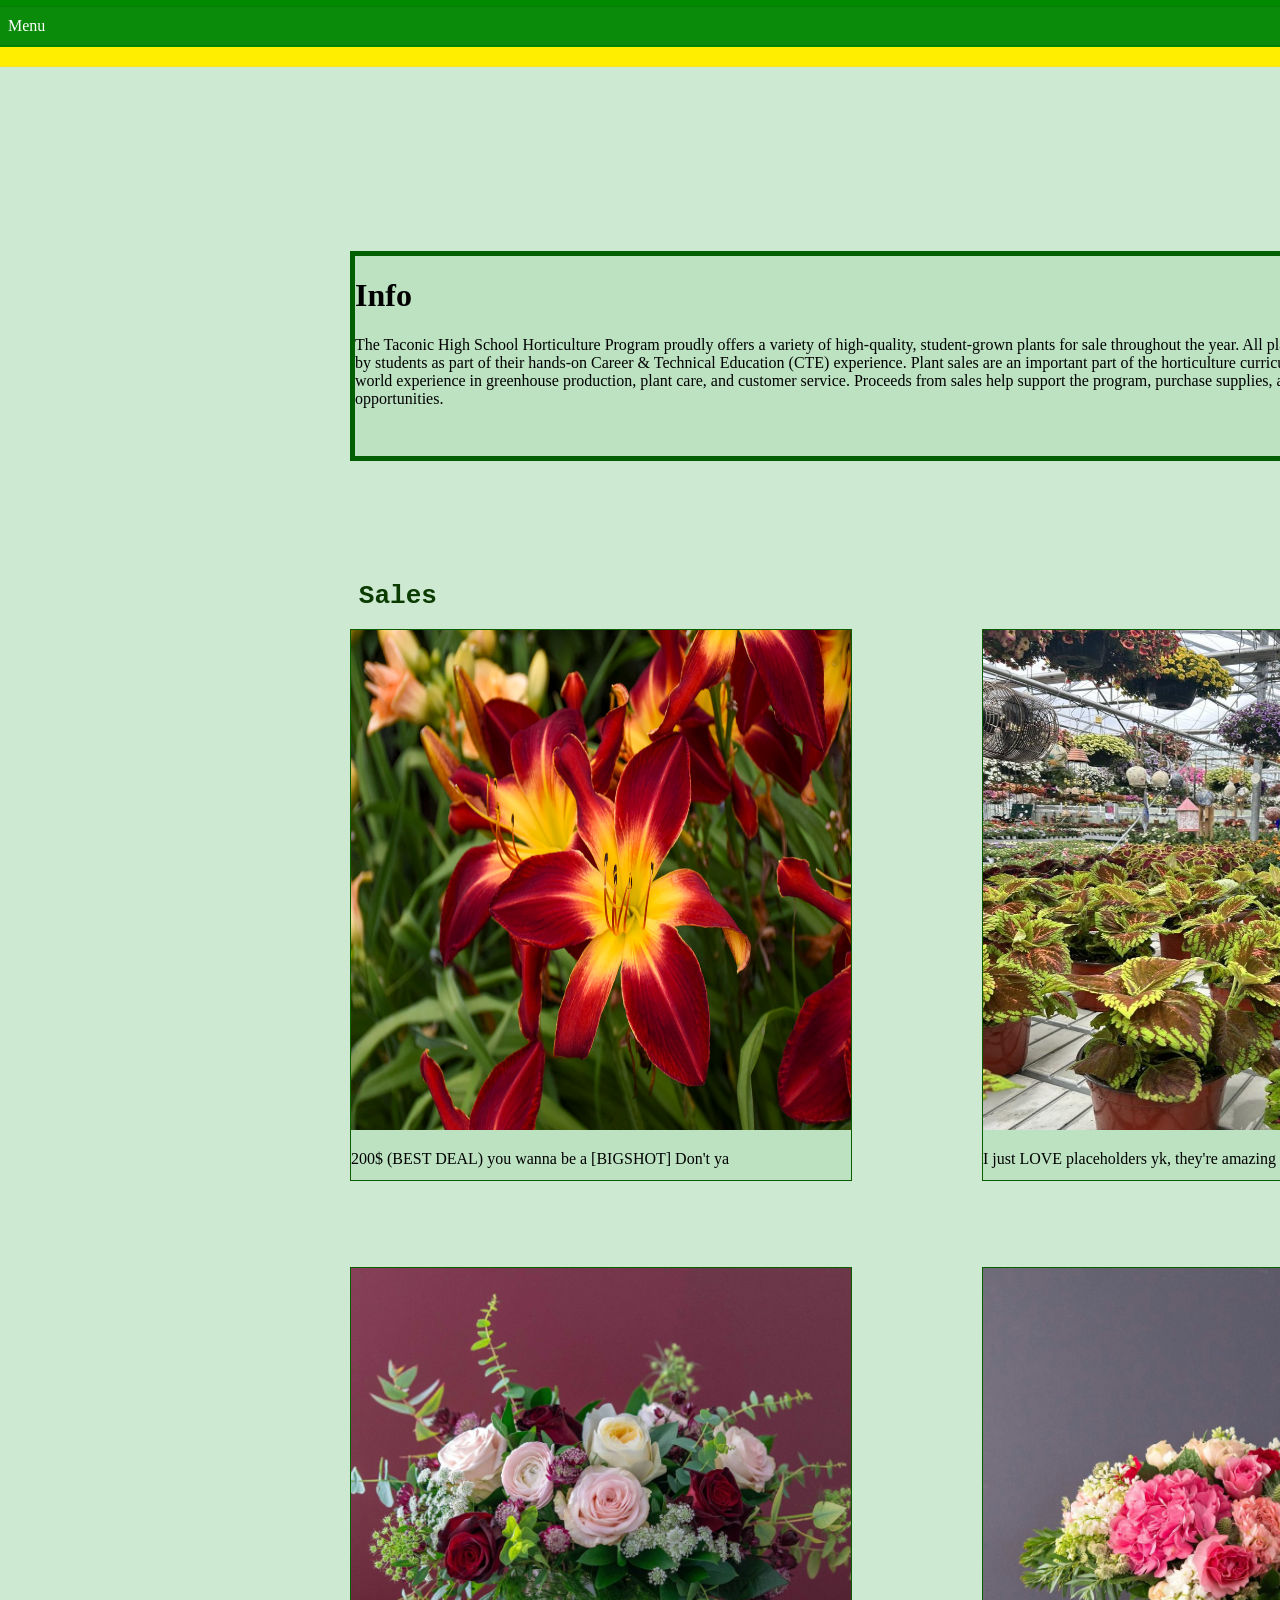
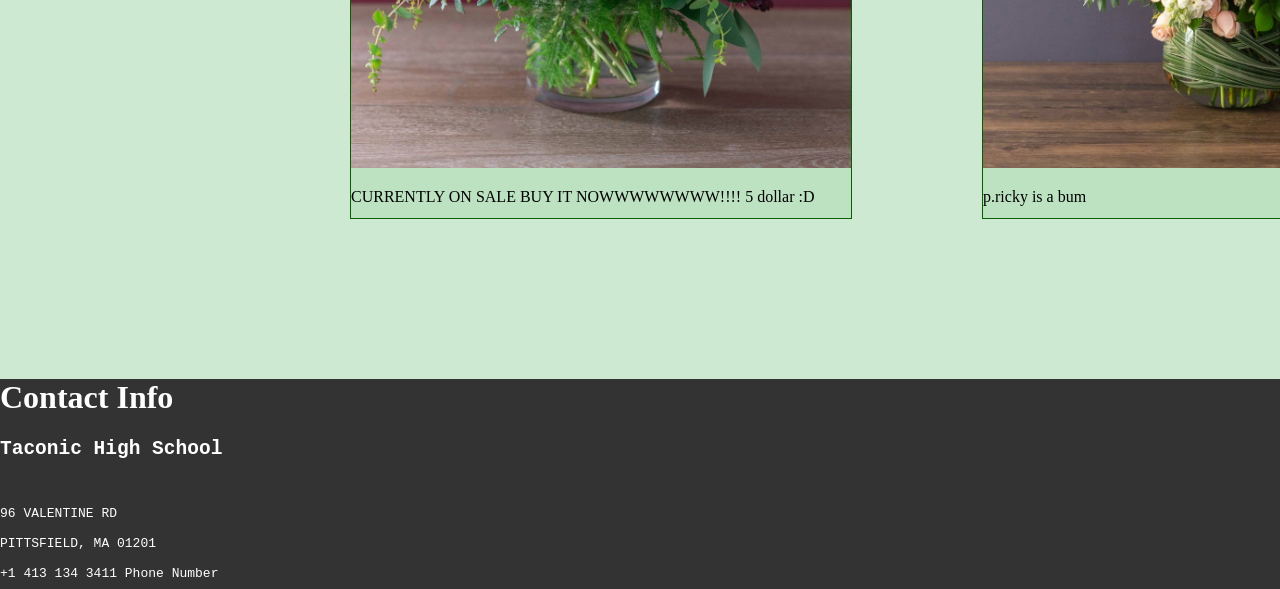
<file: index.html>
<!DOCTYPE html>
<html lang="en">
<head>
    <div class="rectangle"></div>
    <div class="rectangle2">
        <pre></pre>
        
    <details>
<summary style="color: white;"> Menu</summary>
  <ul>
    <li><a href="index.html">|| Home</a></li>
    <li><a href="teachers.html">|| Teachers</a></li>
    <li><a href="horticulture.html">|| Horticulture info</a>
    <summary style="color: white;">||   Student Act</summary>
    <li><a href="FFA.html">|| FFA</a></li>
    <li><a href="activites.html">|| Activites</a>
  </ul>
</details></div> 
    <div class="shopBox"></div>
    <title>Home - Horticulture Webpage</title>
    <link rel="stylesheet" href="css.css">
    <style>



    </style>

</head>
<body>
    <pre>














    </pre>

<pre>
</pre>

 






<div class="infoArea">
 <div class="info">

    <h1><b>Info</b></h1>
    <pre></pre>
    The Taconic High School Horticulture Program proudly offers a variety of high-quality, student-grown plants for sale throughout the year. All plants are grown and maintained by students as part of their hands-on Career & Technical Education (CTE) experience.
Plant sales are an important part of the horticulture curriculum, giving students real-world experience in greenhouse production, plant care, and customer service. Proceeds from sales help support the program, purchase supplies, and enhance student learning opportunities.
 </div>
</div>
<pre>






</pre>
 <pre><h1><b style="color: #0a3b00;">                       Sales</b></h1></pre>
<div class="containers">
    <div class="box-1"><img height="500px" width="500px" src="./Assets/Images/flower1.jpg">
    <p>200$ (BEST DEAL) you wanna be a [BIGSHOT] Don't ya</p></div>
    <div class="box-2"><img height="500px" width="500px" src="./Assets/Images/flower2.jpg">
    <p>I just LOVE placeholders yk, they're amazing </p></div>

</div>
<pre>



    
</pre>
<div class="containers">
    <div class="box-1"><img height="500px" width="500px" src="./Assets/Images/flower4.jpg">
    <p>CURRENTLY ON SALE BUY IT NOWWWWWWWW!!!! 5 dollar :D</p></div>
    <div class="box-2"><img height="500px" width="500px" src="./Assets/Images/flower5.jpg">
    <p>p.ricky is a bum </p></div>

</div>
</body>
<footer>
    <img style="transform: translate(1800px, 200px);" height="" width="100px" src="./Assets/Images/top_nav_logo_d9bb3556-2c17-4adb-abf2-cccff0c00b90_logo_16916736583402617.png">
    <div class="bottomZone">
    <b><h1 style="color: white;">Contact Info</h1></b>
    <pre style="color: white;">
<h2>Taconic High School</h2>

96 VALENTINE RD

PITTSFIELD, MA 01201

+1 413 134 3411 Phone Number                              
</pre>
    </div>
</footer>
</html>
</file>
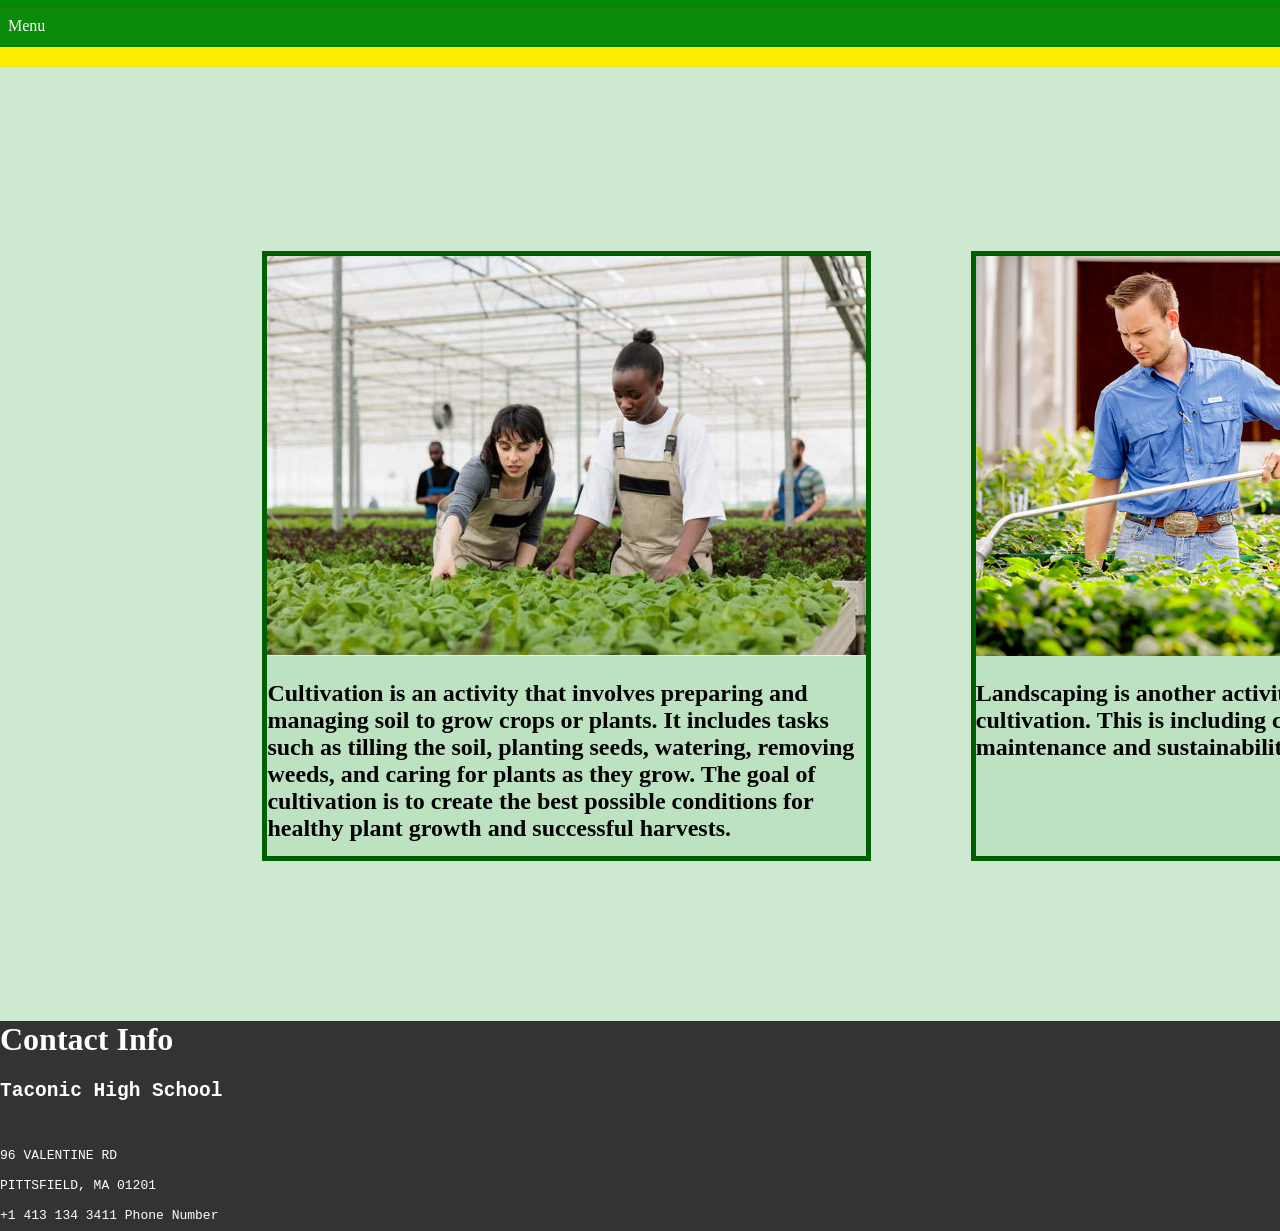
<file: activites.html>
<!DOCTYPE html>
<html lang="en">
<head>
    <div class="rectangle"></div>
    <div class="rectangle2">
        <pre></pre>
    <details>
<summary style="color: white;"> Menu</summary>
  <ul>
    <li><a href="index.html">|| Home</a></li>
    <li><a href="teachers.html">|| Teachers</a></li>
    <li><a href="horticulture.html">|| Horticulture info</a>
    <summary style="color: white;">||   Student Act</summary>
    <li><a href="FFA.html">|| FFA</a></li>
    <li><a href="activites.html">|| Activites</a>
  </ul>
</details></div>
    <div class="shopBox"></div>
    <title>Activites - Horticulture Webpage</title>
    <link rel="stylesheet" href="css.css">
    <style>



    </style>

</head>
<body>
<pre>















</pre>








<div class="activityArea">
    <pre>












        
    </pre>
  <div class="activity"><img style="width: 500;" height="400" src="./Assets/Images/activity.jpg">
    <h2>Cultivation is an activity that involves preparing and managing soil to grow crops or plants. It includes tasks such as tilling the soil, planting seeds, watering, removing weeds, and caring for plants as they grow. The goal of cultivation is to create the best possible conditions for healthy plant growth and successful harvests.
    </h2>
</div>
  <div class="activity"><img style="width: 500;" height="400" src="./Assets/Images/activity2.jpg">
    <h2>Landscaping is another activity which expands on cultivation. This is including construction, installation, maintenance and sustainability. </h2>
  </div>
</div>
</body>
<footer>
    <img style="transform: translate(1800px, 200px);" height="" width="100px" src="./Assets/Images/top_nav_logo_d9bb3556-2c17-4adb-abf2-cccff0c00b90_logo_16916736583402617.png">
    
    <div class="bottomZone">
    <b><h1 style="color: white;">Contact Info</h1></b>
    <pre style="color: white;">
<h2>Taconic High School</h2>

96 VALENTINE RD

PITTSFIELD, MA 01201

+1 413 134 3411 Phone Number                              
</pre>
    </div>
</footer>
</html>
</file>
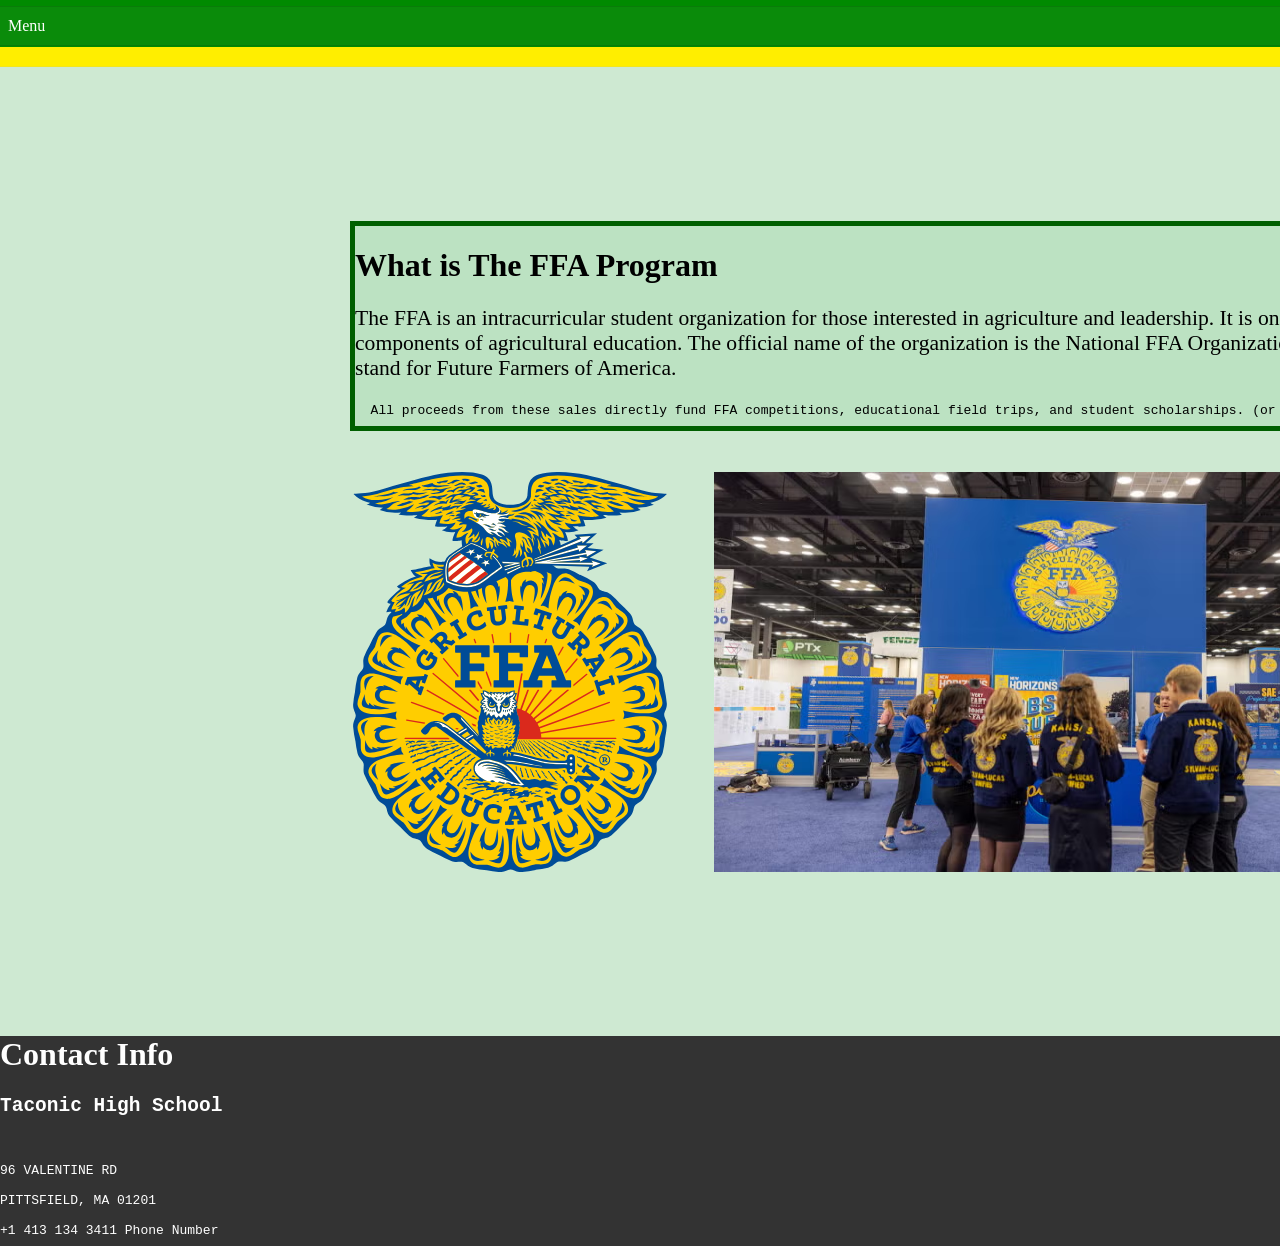
<file: FFA.html>
<!DOCTYPE html>
<html lang="en">
<head>
  
    <div class="rectangle"></div>
    <div class="rectangle2">
        <pre></pre>
    <details>
<summary style="color: white;"> Menu</summary>
  <ul>
    <li><a href="index.html">|| Home</a></li>
    <li><a href="teachers.html">|| Teachers</a></li>
    <li><a href="horticulture.html">|| Horticulture info</a>
    <summary style="color: white;">||   Student Act</summary>
    <li><a href="FFA.html">|| FFA</a></li>
    <li><a href="activites.html">|| Activites</a>  
    </ul>
</details></div>
    <div class="shopBox"></div>
    <title>FFA - Horticulture Webpage</title>
    <link rel="stylesheet" href="css.css">
    <style>
    </style>

</head>
<body>
  
  <pre>












  </pre>
<div class="infoArea">
  <div class="info"><h1> What is The FFA Program</h1>
    <p style="font-size: 2.7ch;">The FFA is an intracurricular student organization for those interested in agriculture and leadership. It is one of the three components of agricultural education. The official name of the organization is the National FFA Organization. The letters “FFA” stand for Future Farmers of America.</p>
<pre>  All proceeds from these sales directly fund FFA competitions, educational field trips, and student scholarships. (or something like that)</pre>
</div>
</div>
  <pre>
    </pre>
<img style="transform: translate(310px);" width="400px" height="400px" src="./Assets/Images/FFAEmblemNR.svg">
<img style="transform: translate(310px);" width="700px" height="400px" src="./Assets/Images/2025-1029-98thNatCon-Expo-Corporate-Partner-Booths-073-700x441.avif">
</body>
<footer>
    <img style="transform: translate(1800px, 200px);" height="" width="100px" src="./Assets/Images/top_nav_logo_d9bb3556-2c17-4adb-abf2-cccff0c00b90_logo_16916736583402617.png">
    <div class="bottomZone">
    <b><h1 style="color: white;">Contact Info</h1></b>
    <pre style="color: white;">
<h2>Taconic High School</h2>

96 VALENTINE RD

PITTSFIELD, MA 01201

+1 413 134 3411 Phone Number                              
</pre>
    </div>
</footer>
</html>
</file>
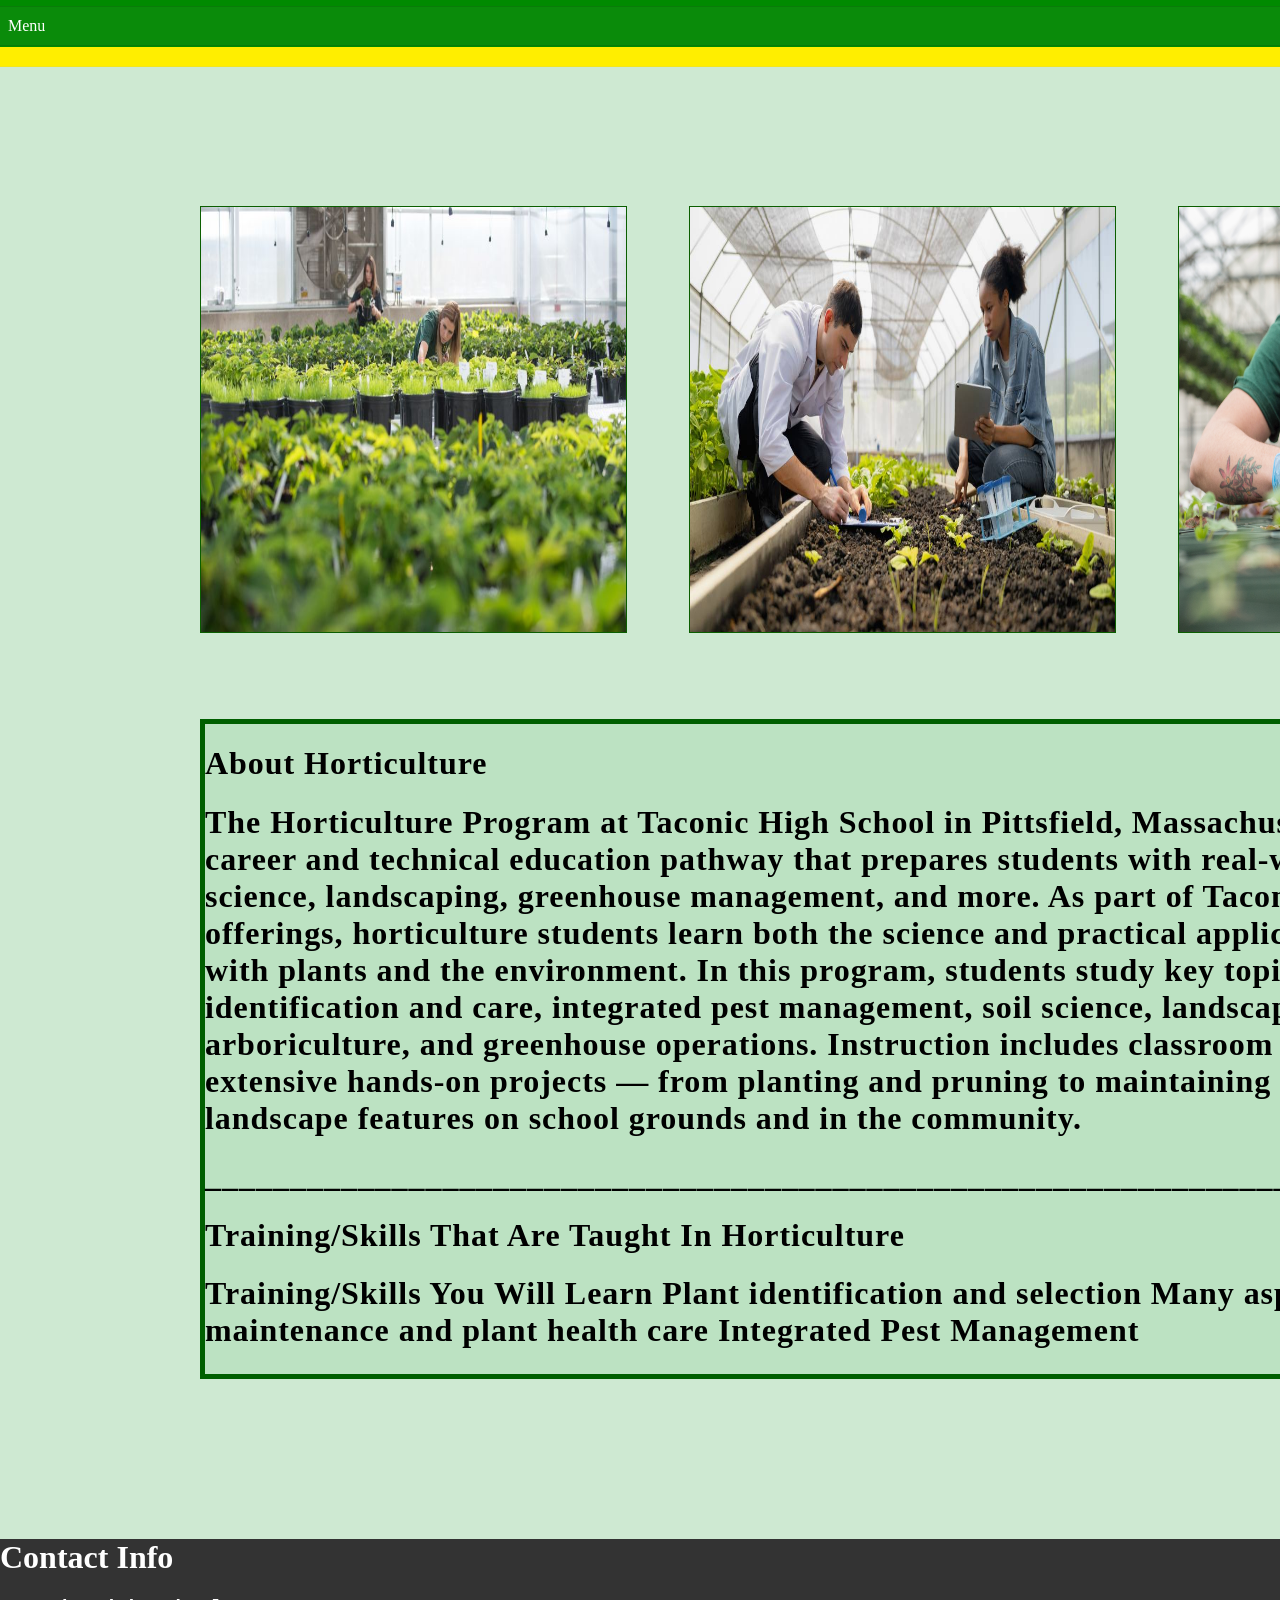
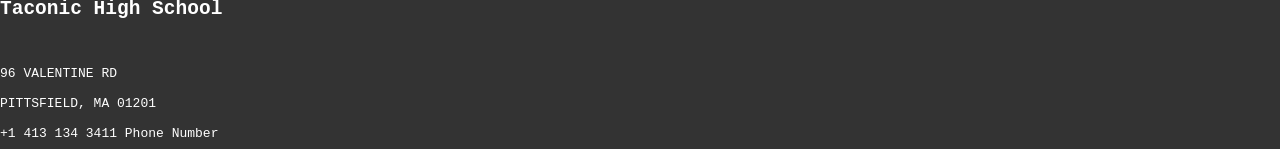
<file: horticulture.html>
<!DOCTYPE html>
<html lang="en">
<head>
    <div class="rectangle"></div>
    <div class="rectangle2">
        <pre></pre>
    <details>
<summary style="color: white;"> Menu</summary>
  <ul>
    <li><a href="index.html">|| Home</a></li>
    <li><a href="teachers.html">|| Teachers</a></li>
    <li><a href="horticulture.html">|| Horticulture info</a>
    <summary style="color: white;">||   Student Act</summary>
    <li><a href="FFA.html">|| FFA</a></li>
    <li><a href="activites.html">|| Activites</a>
  </ul>
</details></div>
    <div class="shopBox"></div>
    <title>Info - Horticulture Webpage</title>
    <link rel="stylesheet" href="css.css">
    <style>



    </style>

</head>
<body>

  <pre>





    





  </pre>
  <div class="containers2">
    <div class="box-4"><img style="width: 425px; height: 425px;" src="./Assets/Images/info1.jpg">
    </div>
    <div class="box-4"><img style="width: 425px; height: 425px;" src="./Assets/Images/info2.jpg"></div>
    <div class="box-4"><img style="width: 425px; height: 425px;" src="./Assets/Images/info3.jpg"></div>
  </div>
    <pre>



  </pre>
<div class="infoArea">
  <div style="transform: translate(-150px, 0px); letter-spacing: .01in;" class="biginfo"><b><h1>About Horticulture</h1></b>
    <h1>The Horticulture Program at Taconic High School in Pittsfield, Massachusetts is a hands-on career and technical education pathway that prepares students with real-world skills in plant science, landscaping, greenhouse management, and more. As part of Taconic’s expanding CTE offerings, horticulture students learn both the science and practical applications of working with plants and the environment.
    In this program, students study key topics such as plant identification and care, integrated pest management, soil science, landscape design, arboriculture, and greenhouse operations. Instruction includes classroom learning and extensive hands-on projects — from planting and pruning to maintaining gardens and landscape features on school grounds and in the community.</h1>
    <h1>__________________________________________________________________________________</h1>
    <b><h1>Training/Skills That Are Taught In Horticulture</h1></b>
    <h1>Training/Skills You Will Learn
Plant identification and selection

Many aspects of plant maintenance and plant health care

Integrated Pest Management</h1>
</div>
</div>
</body>
<footer>
    <img style="transform: translate(1800px, 200px);" height="" width="100px" src="./Assets/Images/top_nav_logo_d9bb3556-2c17-4adb-abf2-cccff0c00b90_logo_16916736583402617.png">
    <div class="bottomZone">
    <b><h1 style="color: white;">Contact Info</h1></b>
    <pre style="color: white;">
<h2>Taconic High School</h2>

96 VALENTINE RD

PITTSFIELD, MA 01201

+1 413 134 3411 Phone Number                              
</pre>
    </div>
</footer>
</html>
</file>
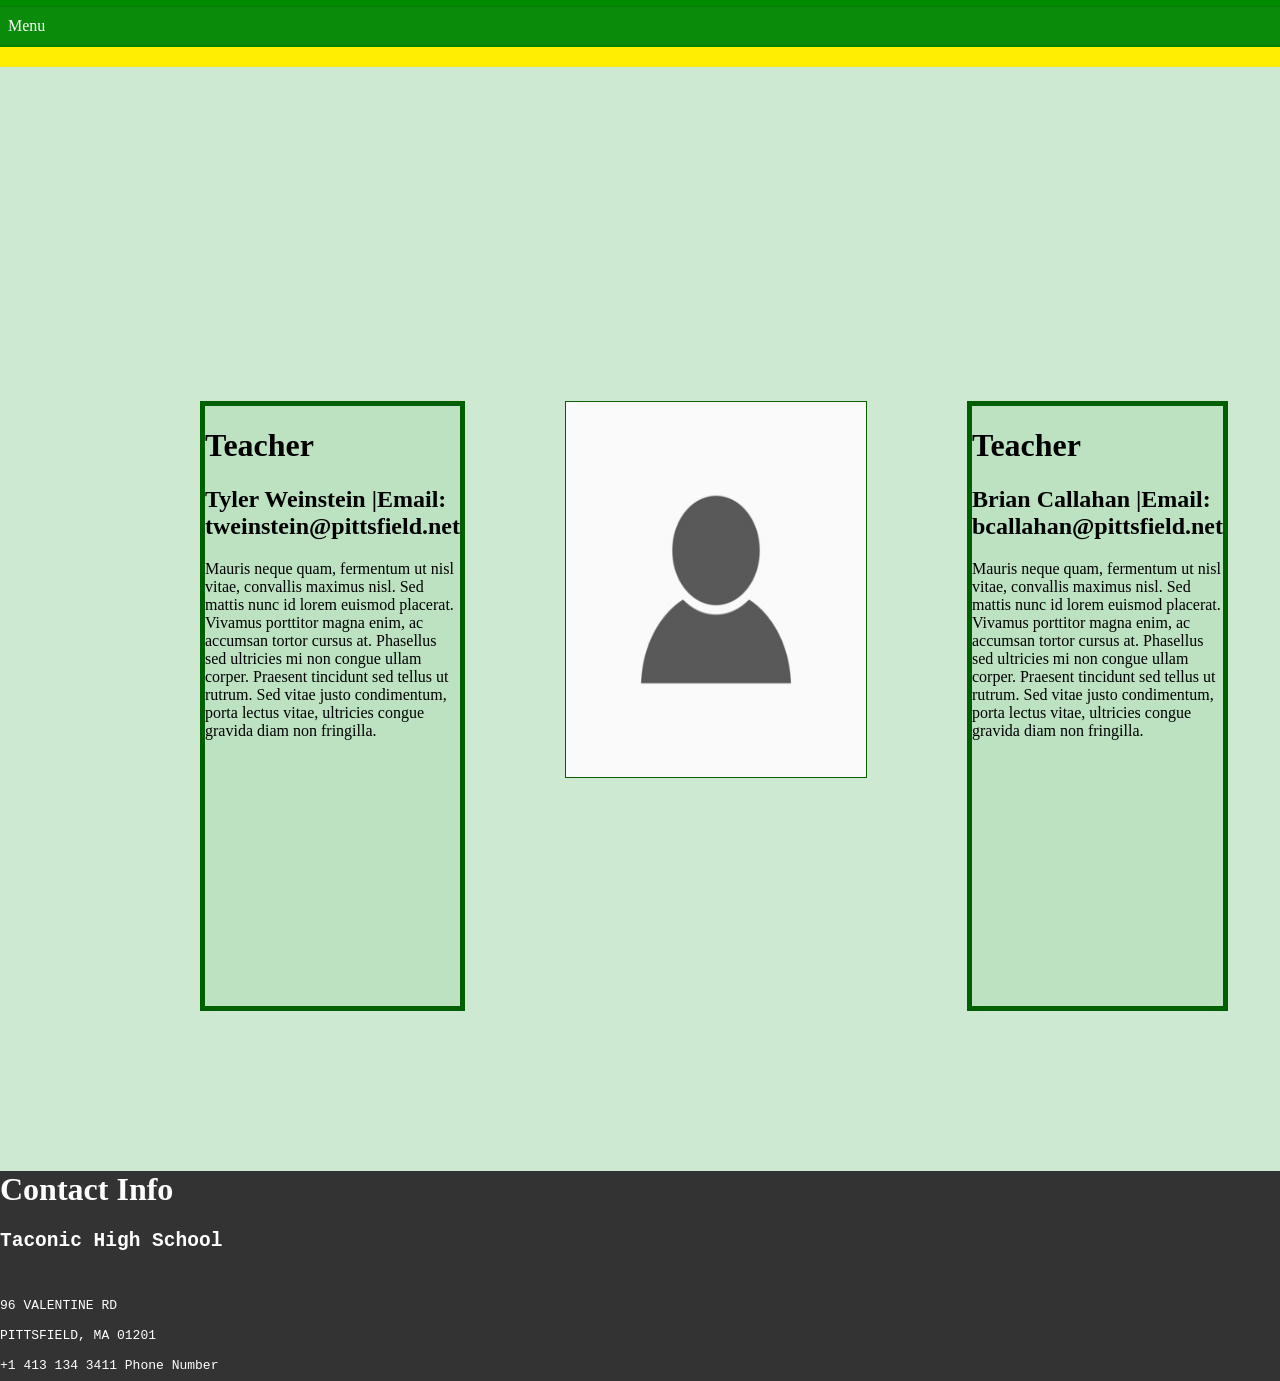
<file: teachers.html>
<!DOCTYPE html>
<html lang="en">
<head>
    <div class="rectangle"></div>
    <div class="rectangle2">
        <pre></pre>
    <details>
<summary style="color: white;"> Menu</summary>
  <ul>
    <li><a href="index.html">|| Home</a></li>
    <li><a href="teachers.html">|| Teachers</a></li>
    <li><a href="horticulture.html">|| Horticulture info</a>
    <summary style="color: white;">||   Student Act</summary>
    <li><a href="FFA.html">|| FFA</a></li>
    <li><a href="activites.html">|| Activites</a>
  </ul>
</details></div>
    <div class="shopBox"></div>
    <title>Teachers - Horticulture Webpage</title>
    <link rel="stylesheet" href="css.css">
    <style>



    </style>

</head>
<body>
  
  <pre>





    










    
    






  </pre>
<div class="containers3">
  <div class="description">
    <h1><b>Teacher</b></h1>
    <h2>Tyler Weinstein |Email: tweinstein@pittsfield.net</h2>
    <p>Mauris neque quam, fermentum ut nisl vitae, convallis maximus nisl. Sed mattis nunc id lorem euismod placerat. Vivamus porttitor magna enim, ac accumsan tortor cursus at. Phasellus sed ultricies mi non congue ullam corper. Praesent tincidunt sed tellus ut rutrum. Sed vitae justo condimentum, porta lectus vitae, ultricies congue gravida diam non fringilla.</p>
  </div>
  <div class="box-3">
  <img src="./Assets/Images/person.jpg" width="300px" height="375px" alt="">
  </div>
  <div class="description">
    <h1><b>Teacher</b></h1>    
    <h2>Brian Callahan |Email: bcallahan@pittsfield.net</h2>
    <p>Mauris neque quam, fermentum ut nisl vitae, convallis maximus nisl. Sed mattis nunc id lorem euismod placerat. Vivamus porttitor magna enim, ac accumsan tortor cursus at. Phasellus sed ultricies mi non congue ullam corper. Praesent tincidunt sed tellus ut rutrum. Sed vitae justo condimentum, porta lectus vitae, ultricies congue gravida diam non fringilla.</p>
</div>
  <div class="box-3">
  <img src="./Assets/Images/person.jpg" width="300px" height="375px" alt="">
  </div>
</div>
</body>
<footer>
    <img style="transform: translate(1800px, 200px);" height="" width="100px" src="./Assets/Images/top_nav_logo_d9bb3556-2c17-4adb-abf2-cccff0c00b90_logo_16916736583402617.png">
    <div class="bottomZone">
    <b><h1 style="color: white;">Contact Info</h1></b>
    <pre style="color: white;">
<h2>Taconic High School</h2>

96 VALENTINE RD

PITTSFIELD, MA 01201

+1 413 134 3411 Phone Number                              
</pre>
    </div>
</footer>
</html>
</file>
<file: css.css>
.containers {
display: flex;
padding: 0 350px;
column-gap: 130px;
}
.containers2 {
display: flex;
padding: 0 200px;
column-gap: 62px;
}
.containers3 {
display: flex;
padding: 0 200px;
column-gap: 100px;
}

.box-1 {
  width: 500px;
  height: 550px;
  border: 1px solid rgb(11, 94, 0);
  background-color: rgb(188, 226, 194);
}

.box-2 {
  width: 500px;
  height: 550px;
  border: 1px solid rgb(11, 94, 0);
  background-color: rgb(188, 226, 194);
}

.box-3 {
  width: 300px;
  height: 375px;
  border: 1px solid rgb(11, 94, 0);
  background-color: rgb(188, 226, 194);
}
.box-4 {
  width: 425px;
  height: 425px;
  border: 1px solid rgb(11, 94, 0);
  background-color: rgb(188, 226, 194);
}
.infoArea {

padding: 0 350px;
}
.info {
  width: 1123px;
  height: 200px;
  background-color: rgb(188, 226, 194);
  border: 5px solid #005f00;
}
.infoT {
  width: 1123px;
  height: 250px;
  background-color: rgb(188, 226, 194);
  border: 5px solid #005f00;
}
.biginfo{
  width: 1400px;
  height: 650px;
    background-color: rgb(188, 226, 194);
  border: 5px solid #005f00;
}
summary::-webkit-details-marker {
  display: none;
}
.bottomZone {
  width: 100%;
  height: 210px;
  background-color: #333;
}

summary {
  cursor: pointer;
  padding: 10px;
  background-color: #0a8b0a;
  border: 1px solid #097c09;
  margin-top: 5px;
}

ul {
  list-style-type: none;
  padding: 0;
  margin: 0;
  border: 1px solid #249701;
  border-top: none;
}

li a {
  display: block;
  padding: 10px;
  text-decoration: none;
  color: #ffffff;
  background-color: #0b860b;
}

li a:hover {
  background-color: #168300;
}

body{
  /* background-image: url(./Assets/Images/Screenshot\ from\ 2026-01-29\ 11-17-34.png); */
  background-color: rgba(181, 223, 188, 0.658);
 
  margin: 0;
  padding: 0;
}

.background{
  background-image:
   url(./Assets/Images/Screenshot\ from\ 2026-01-29\ 11-17-34.png);
}
 .rectangle {
  width: 1925px;
  height: 8%;
  background-color: #ffee00;
  border: 1px solid #f3e51f;
  transform: translate(-20px, -20px);
  position: fixed;
  z-index: 1
}
.rectangle2 {
  width: 1925px;
  height: 6%;
  background-color: #008a00;
  border: 1px sol #017701;
  transform: translate(-20px, -20px);
  position: fixed;
  z-index: 2
}
.shopbox{
  width: 100px;
  height: 100px;
  border: 5px black;
  transform: translate(-50px, -50px);
}
.activityArea {
display: flex;
padding: 0 100px;
column-gap: 100px;
}
.activity{
  width: 601px;
  height: 600px;
  background-color: rgb(188, 226, 194);
  border: 5px solid #005f00;
}
.description{
  width: 300px;
  height: 600px;
  background-color: rgb(188, 226, 194);
  border: 5px solid #005f00;
}
</file>
